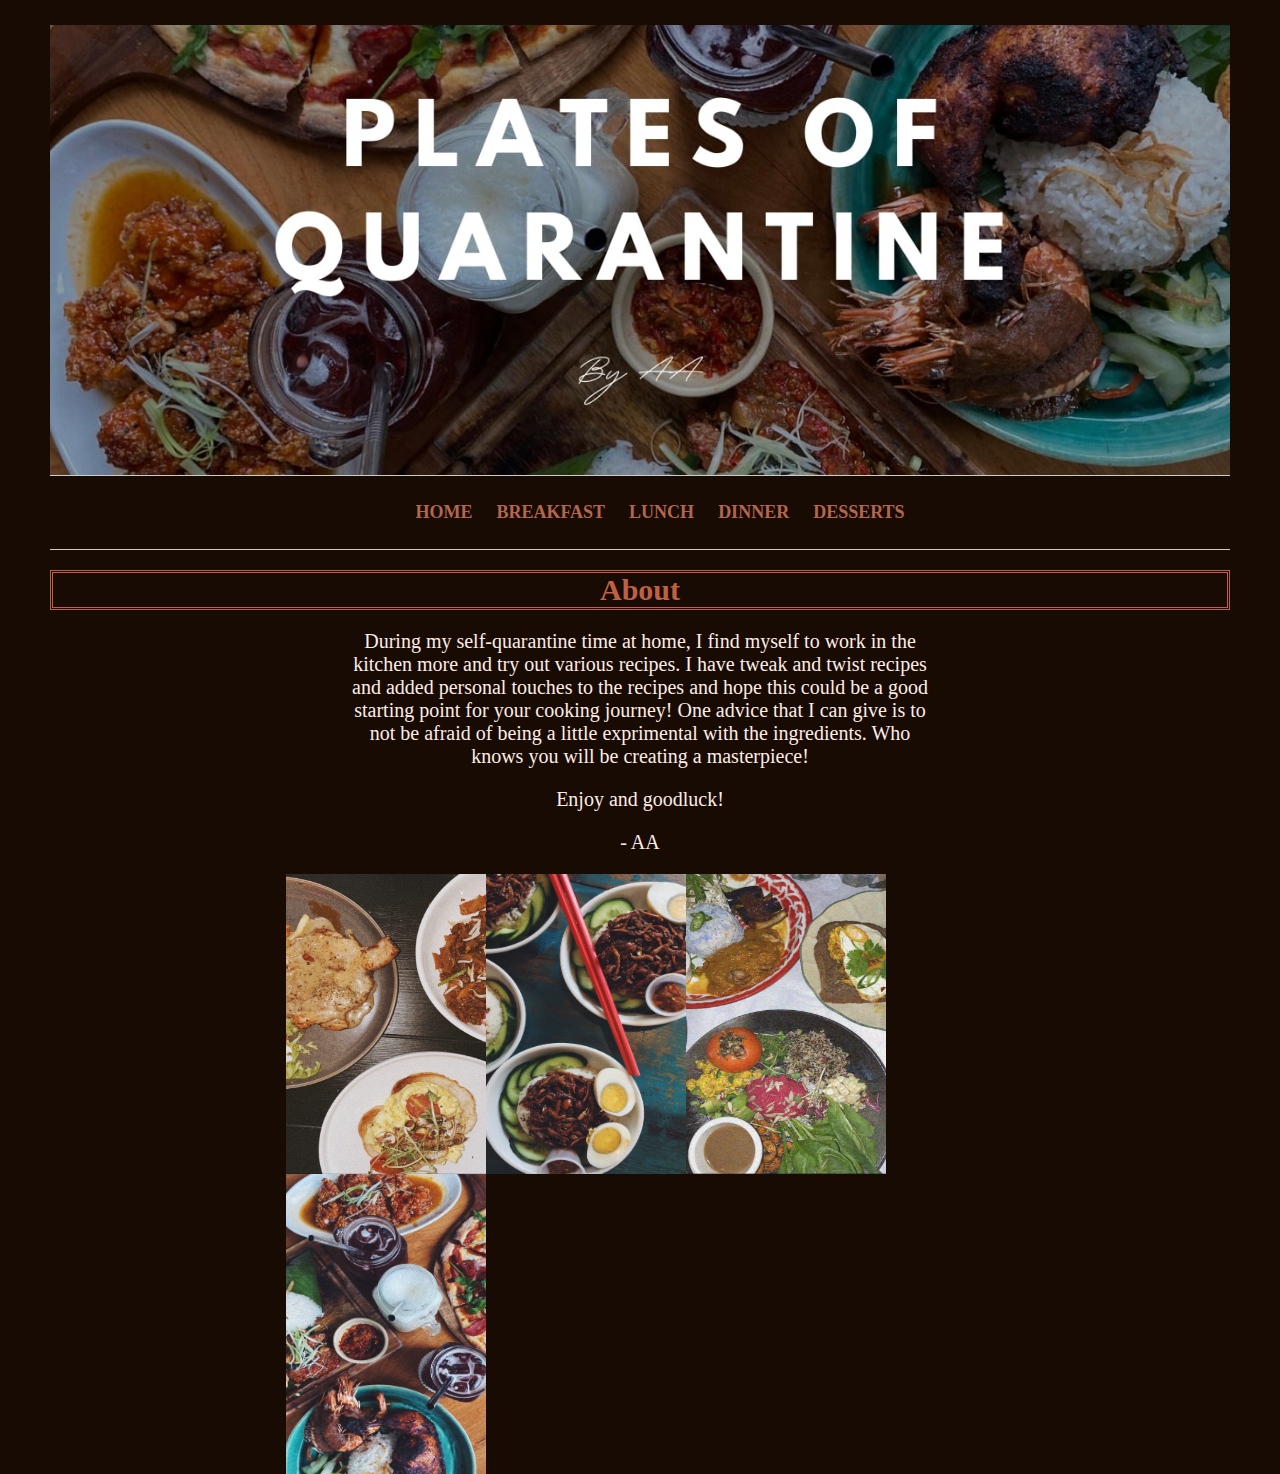
<file: Index.html>
<!DOCTYPE html>
<html>

<link rel="stylesheet" href="style.css">

<head>
	<title>Plates of Quarantine
	</title>

	<div class="header-img">
	</div>
</head> 


	<header>

	<div class="menu">	
		<nav>

		  <ul>
		    <li><a href="Index.html">Home</a></li>
		    <li><a href="Breakfast.html">Breakfast</a></li>
		    <li><a href="Lunch.html">Lunch</a></li>
		    <li><a href="Dinner.html">Dinner</a></li>
		    <li><a href="Desserts.html">Desserts</a></li>
		  </ul>

		</nav>
	</div>

	</header>


<body>
	<div class="heading"> 
		<h1> About </h1>

			<p>During my self-quarantine time at home, I find myself to work in the kitchen more and try out various recipes. I have tweak and twist recipes and added personal touches to the recipes and hope this could be a good starting point for your cooking journey! One advice that I can give is to not be afraid of being a little exprimental with the ingredients. Who knows you will be creating a masterpiece! </p>

			<p> Enjoy and goodluck! </p>

			<p> - AA </p>
	</div>


	<div class="footer">
		<img class="Food1" src="food1.JPG" alt="Food1" style="width: 200px; height: 300px; float: left;">
		<img class="Food2" src="food2.JPG" alt="Food2" style="width: 200px; height: 300px; float: left;">
		<img class="Food3" src="food3.JPG" alt="Food3" style="width: 200px; height: 300px; float: left;">
		<img class="Food4" src="food4.JPG" alt="Food4" style="width: 200px; height: 300px; float: left;">
	</div>

</body>

</html>
</file>
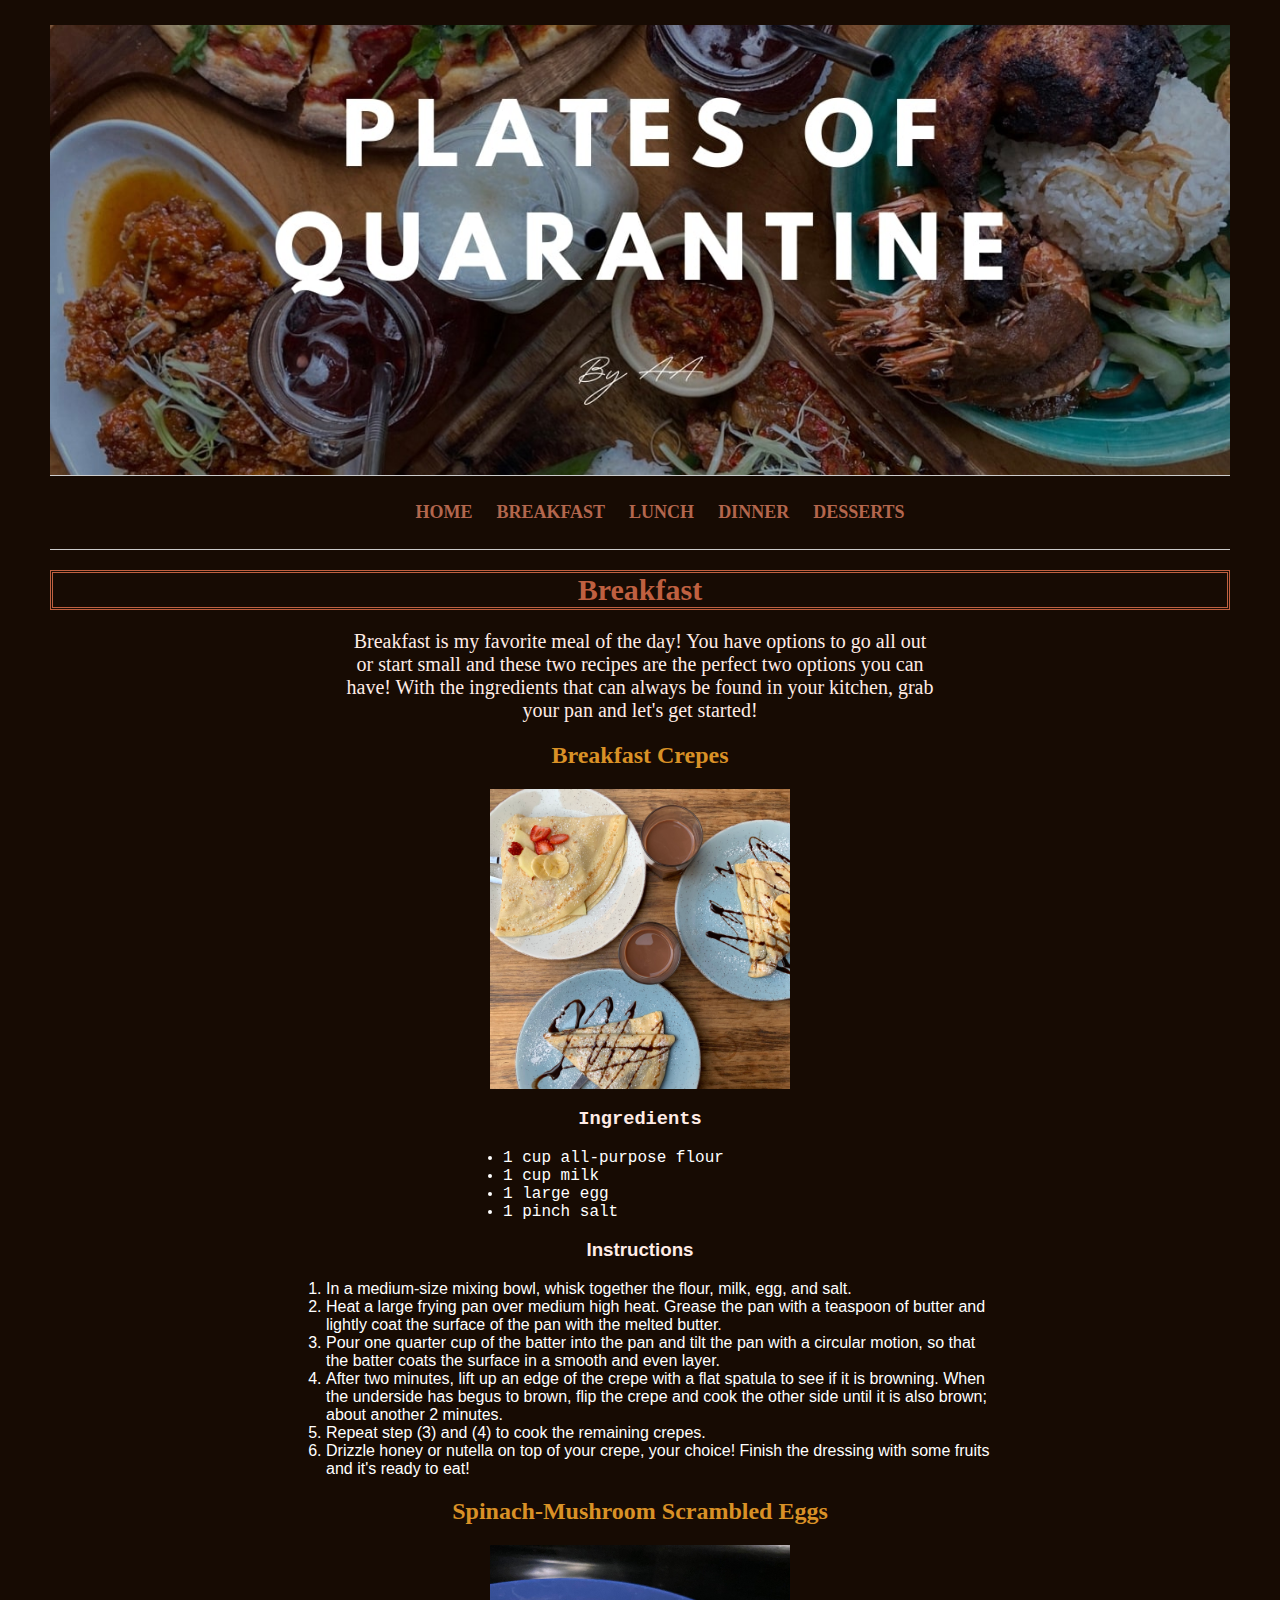
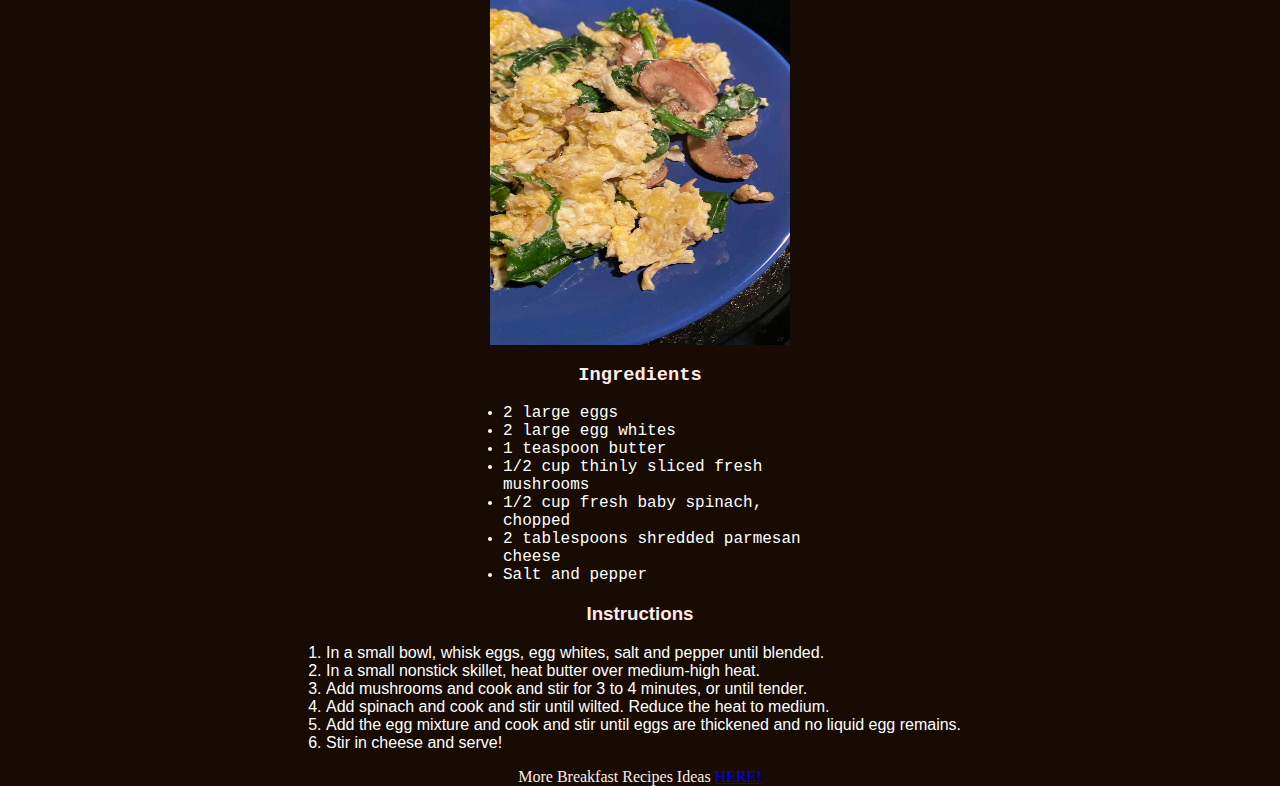
<file: Breakfast.html>
<!DOCTYPE html>
<html>

<link rel="stylesheet" href="style.css">

<head>
	<title>Plates of Quarantine
	</title>

	<div class="header-img">
	</div>
</head> 


<body>

	<header>
	<div class="menu">	
		<nav>
		  <ul>
		    <li><a href="Index.html">Home</a></li>
		    <li><a href="Breakfast.html">Breakfast</a></li>
		    <li><a href="Lunch.html">Lunch</a></li>
		    <li><a href="Dinner.html">Dinner</a></li>
		    <li><a href="Desserts.html">Desserts</a></li>
		  </ul>
		</nav>
	</div>
	</header>


		<div class="heading"> 
			<h1> Breakfast </h1>

			<p>Breakfast is my favorite meal of the day! You have options to go all out or start small and these two recipes are the perfect two options you can have! With the ingredients that can always be found in your kitchen, grab your pan and let's get started! </p>

		</div>

			<h2>Breakfast Crepes</h2>

				<img class="recipe" src="Crepes.jpg" alt="Breakfast Crepes" style="width: 300px; height: 300px; float: top">

				<div class="ingredients">
				<h3>Ingredients</h3>
				<ul>
					<li>1 cup all-purpose flour</li>
					<li>1 cup milk</li>
					<li>1 large egg</li>
					<li>1 pinch salt</li>
				</ul>
				</div>


				<div class="instructions">
				<h3>Instructions</h3>
				<ol>
					<li>In a medium-size mixing bowl, whisk together the flour, milk, egg, and salt.</li>
					<li>Heat a large frying pan over medium high heat. Grease the pan with a teaspoon of butter and lightly coat the surface of the pan with the melted butter.</li>
					<li>Pour one quarter cup of the batter into the pan and tilt the pan with a circular motion, so that the batter coats the surface in a smooth and even layer.</li>
					<li>After two minutes, lift up an edge of the crepe with a flat spatula to see if it is browning. When the underside has begus to brown, flip the crepe and cook the other side until it is also brown; about another 2 minutes. </li>
					<li>Repeat step (3) and (4) to cook the remaining crepes. </li>
					<li>Drizzle honey or nutella on top of your crepe, your choice! Finish the dressing with some fruits and it's ready to eat!</li>
				</ol>
				</div>

			<h2>Spinach-Mushroom Scrambled Eggs</h2>
				<img class="recipe" src="egg.jpg" alt="Scrambled Eggs" style="width: 300px; height: 400px; float: top">


				<div class="ingredients">
				<h3>Ingredients</h3>
				<ul>
					<li>2 large eggs</li>
					<li>2 large egg whites</li>
					<li>1 teaspoon butter</li>
					<li>1/2 cup thinly sliced fresh mushrooms</li>
					<li>1/2 cup fresh baby spinach, chopped</li>
					<li>2 tablespoons shredded parmesan cheese</li>
					<li>Salt and pepper</li>
				</ul>
				</div>

				<div class="instructions">
				<h3>Instructions</h3>
				<ol>
					<li>In a small bowl, whisk eggs, egg whites, salt and pepper until blended.</li>
					<li>In a small nonstick skillet, heat butter over medium-high heat.</li>
					<li>Add mushrooms and cook and stir for 3 to 4 minutes, or until tender.</li>
					<li>Add spinach and cook and stir until wilted. Reduce the heat to medium.</li>
					<li>Add the egg mixture and cook and stir until eggs are thickened and no liquid egg remains.</li>
					<li>Stir in cheese and serve!</li>
				</ol>
				</div>

<p> More Breakfast Recipes Ideas <a href="https://www.foodnetwork.com/recipes/photos/our-best-breakfast-recipes">HERE!</a> 
</p>


</body>
</html>
</file>
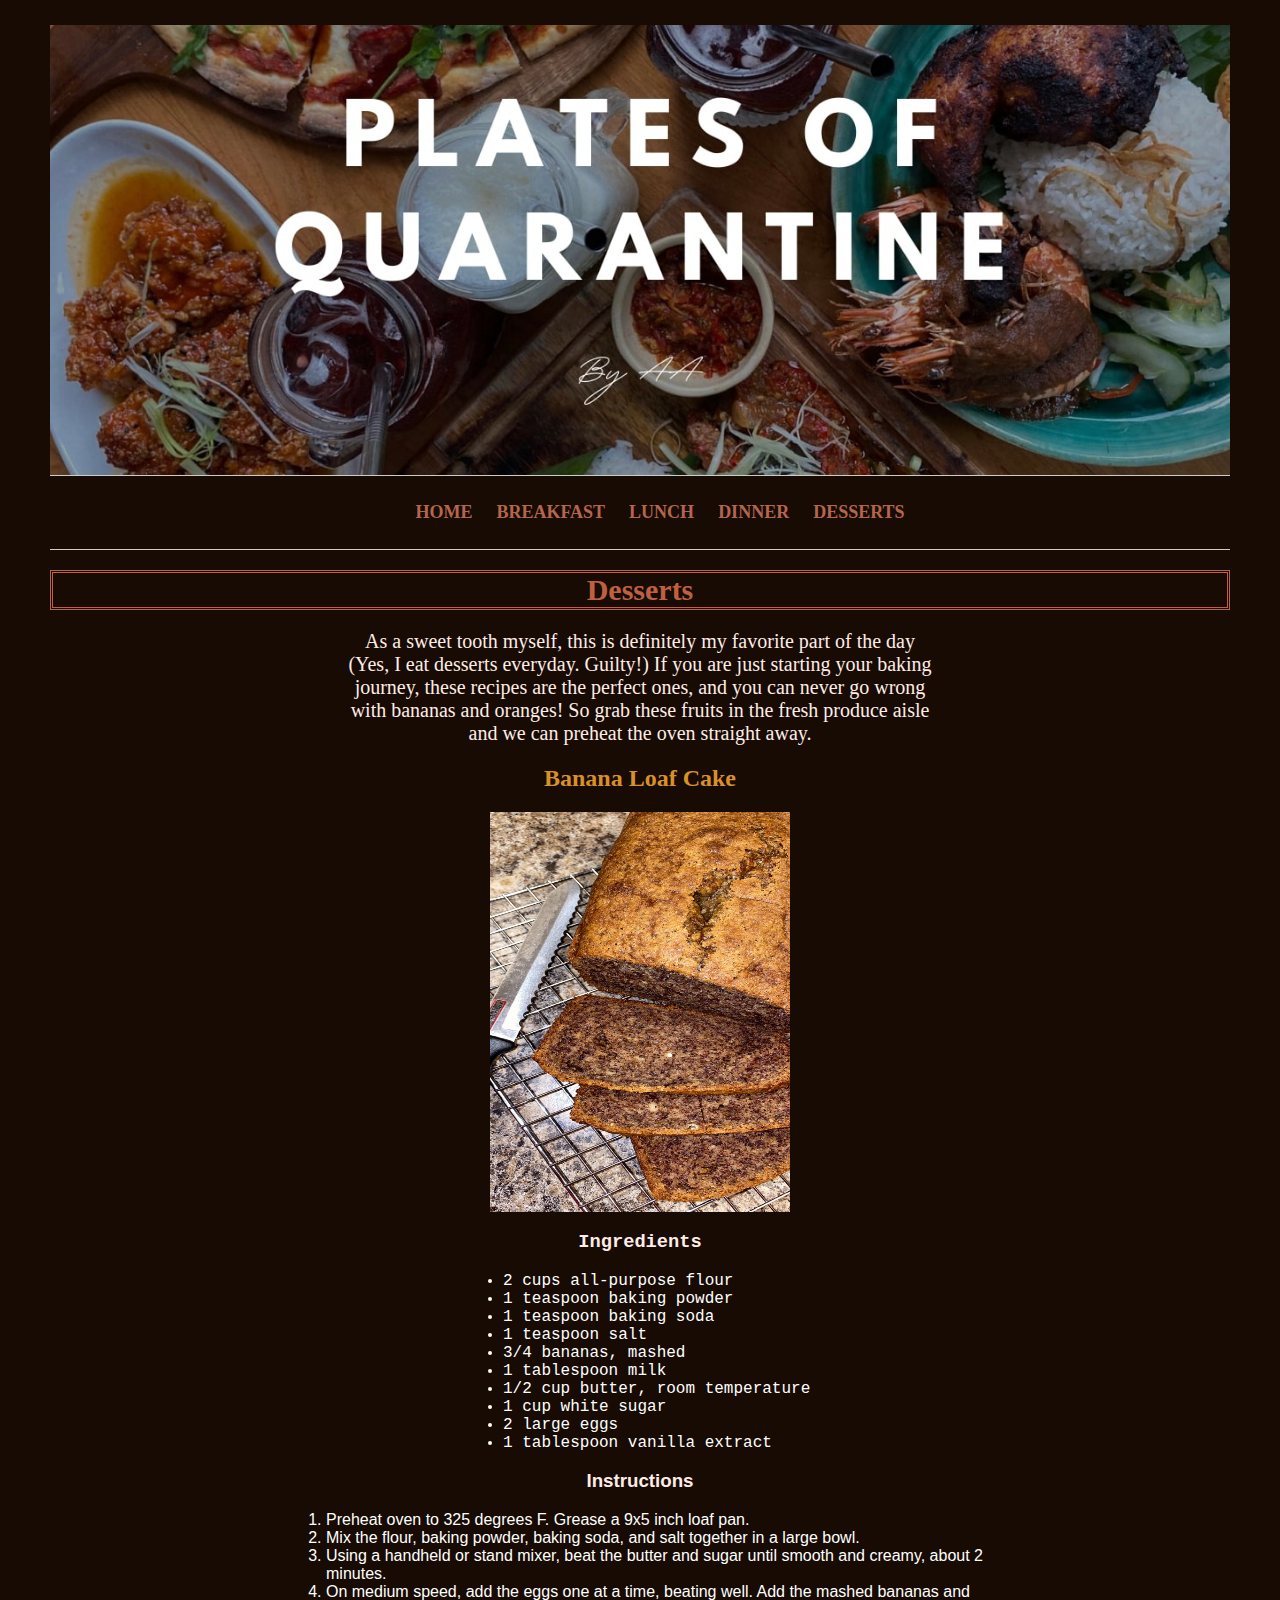
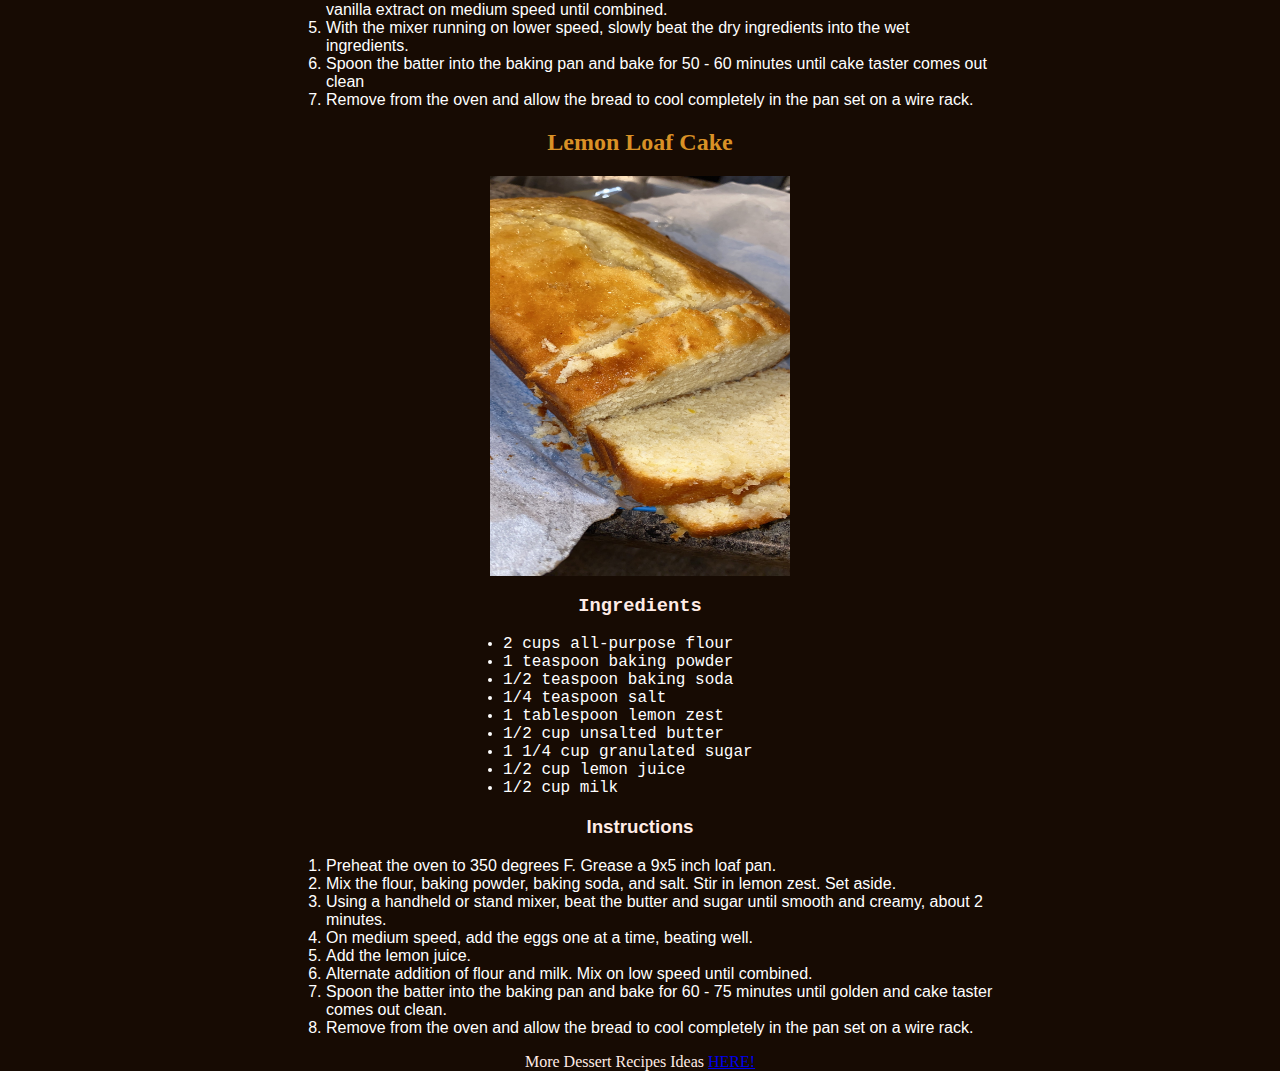
<file: Desserts.html>
<!DOCTYPE html>
<html>

<link rel="stylesheet" href="style.css">

<head>
	<title>Plates of Quarantine
	</title>

	<div class="header-img">
	</div>
</head> 


<body>

	<header>
	<div class="menu">	
		<nav>
		  <ul>
		    <li><a href="Index.html">Home</a></li>
		    <li><a href="Breakfast.html">Breakfast</a></li>
		    <li><a href="Lunch.html">Lunch</a></li>
		    <li><a href="Dinner.html">Dinner</a></li>
		    <li><a href="Desserts.html">Desserts</a></li>
		  </ul>
		</nav>
	</div>
	</header>

		<div class="heading"> 
			<h1> Desserts </h1>

			<p>As a sweet tooth myself, this is definitely my favorite part of the day (Yes, I eat desserts everyday. Guilty!) If you are just starting your baking journey, these recipes are the perfect ones, and you can never go wrong with bananas and oranges! So grab these fruits in the fresh produce aisle and we can preheat the oven straight away.  </p>

		</div>

			<h2> Banana Loaf Cake</h2>

			<img class="recipe" src="banana.jpeg" alt="Banana Loaf Cake" style="width: 300px; height: 400px;">

				<div class="ingredients">
				<h3>Ingredients</h3>
				<ul>
					<li>2 cups all-purpose flour</li>
					<li>1 teaspoon baking powder</li>
					<li>1 teaspoon baking soda</li>
					<li>1 teaspoon salt</li>
					<li>3/4 bananas, mashed </li>
					<li>1 tablespoon milk</li>
					<li>1/2 cup butter, room temperature</li>
					<li>1 cup white sugar</li>
					<li>2 large eggs</li>
					<li>1 tablespoon vanilla extract</li>
				</ul>
				</div>

				<div class="instructions">
				<h3>Instructions</h3>
				<ol>
					<li>Preheat oven to 325 degrees F. Grease a 9x5 inch loaf pan.</li>
					<li>Mix the flour, baking powder, baking soda, and salt together in a large bowl.</li>
					<li>Using a handheld or stand mixer, beat the butter and sugar until smooth and creamy, about 2 minutes. </li>
					<li>On medium speed, add the eggs one at a time, beating well. Add the mashed bananas and vanilla extract on medium speed until combined.</li>
					<li>With the mixer running on lower speed, slowly beat the dry ingredients into the wet ingredients.</li>
					<li>Spoon the batter into the baking pan and bake for 50 - 60 minutes until cake taster comes out clean</li>
					<li>Remove from the oven and allow the bread to cool completely in the pan set on a wire rack. </li>
				</ol>
				</div>


			<h2>Lemon Loaf Cake</h2>

			<img class="recipe" src="lemon.JPG" alt="Lemon Loaf Cake" style="width: 300px; height: 400px;">


				<div class="ingredients">
				<h3>Ingredients</h3>
				<ul>
					<li>2 cups all-purpose flour</li>
					<li>1 teaspoon baking powder</li>
					<li>1/2 teaspoon baking soda</li>
					<li>1/4 teaspoon salt</li>
					<li>1 tablespoon lemon zest</li>
					<li>1/2 cup unsalted butter</li>
					<li>1 1/4 cup granulated sugar</li>
					<li>1/2 cup lemon juice</li>
					<li>1/2 cup milk</li>
				</ul>
				</div>

				<div class="instructions">
				<h3>Instructions</h3>
				<ol>
					<li>Preheat the oven to 350 degrees F. Grease a 9x5 inch loaf pan.</li>
					<li>Mix the flour, baking powder, baking soda, and salt. Stir in lemon zest. Set aside. </li>
					<li>Using a handheld or stand mixer, beat the butter and sugar until smooth and creamy, about 2 minutes.</li>
					<li>On medium speed, add the eggs one at a time, beating well. </li>
					<li>Add the lemon juice.</li>
					<li>Alternate addition of flour and milk. Mix on low speed until combined.</li>
					<li>Spoon the batter into the baking pan and bake for 60 - 75 minutes until golden and cake taster comes out clean. </li>
					<li>Remove from the oven and allow the bread to cool completely in the pan set on a wire rack. </li>
				</ol>
				</div>

<p> More Dessert Recipes Ideas <a href="https://www.delish.com/cooking/recipe-ideas/g3246/easy-desserts/">HERE!</a> </p>


</body>
</html>
</file>
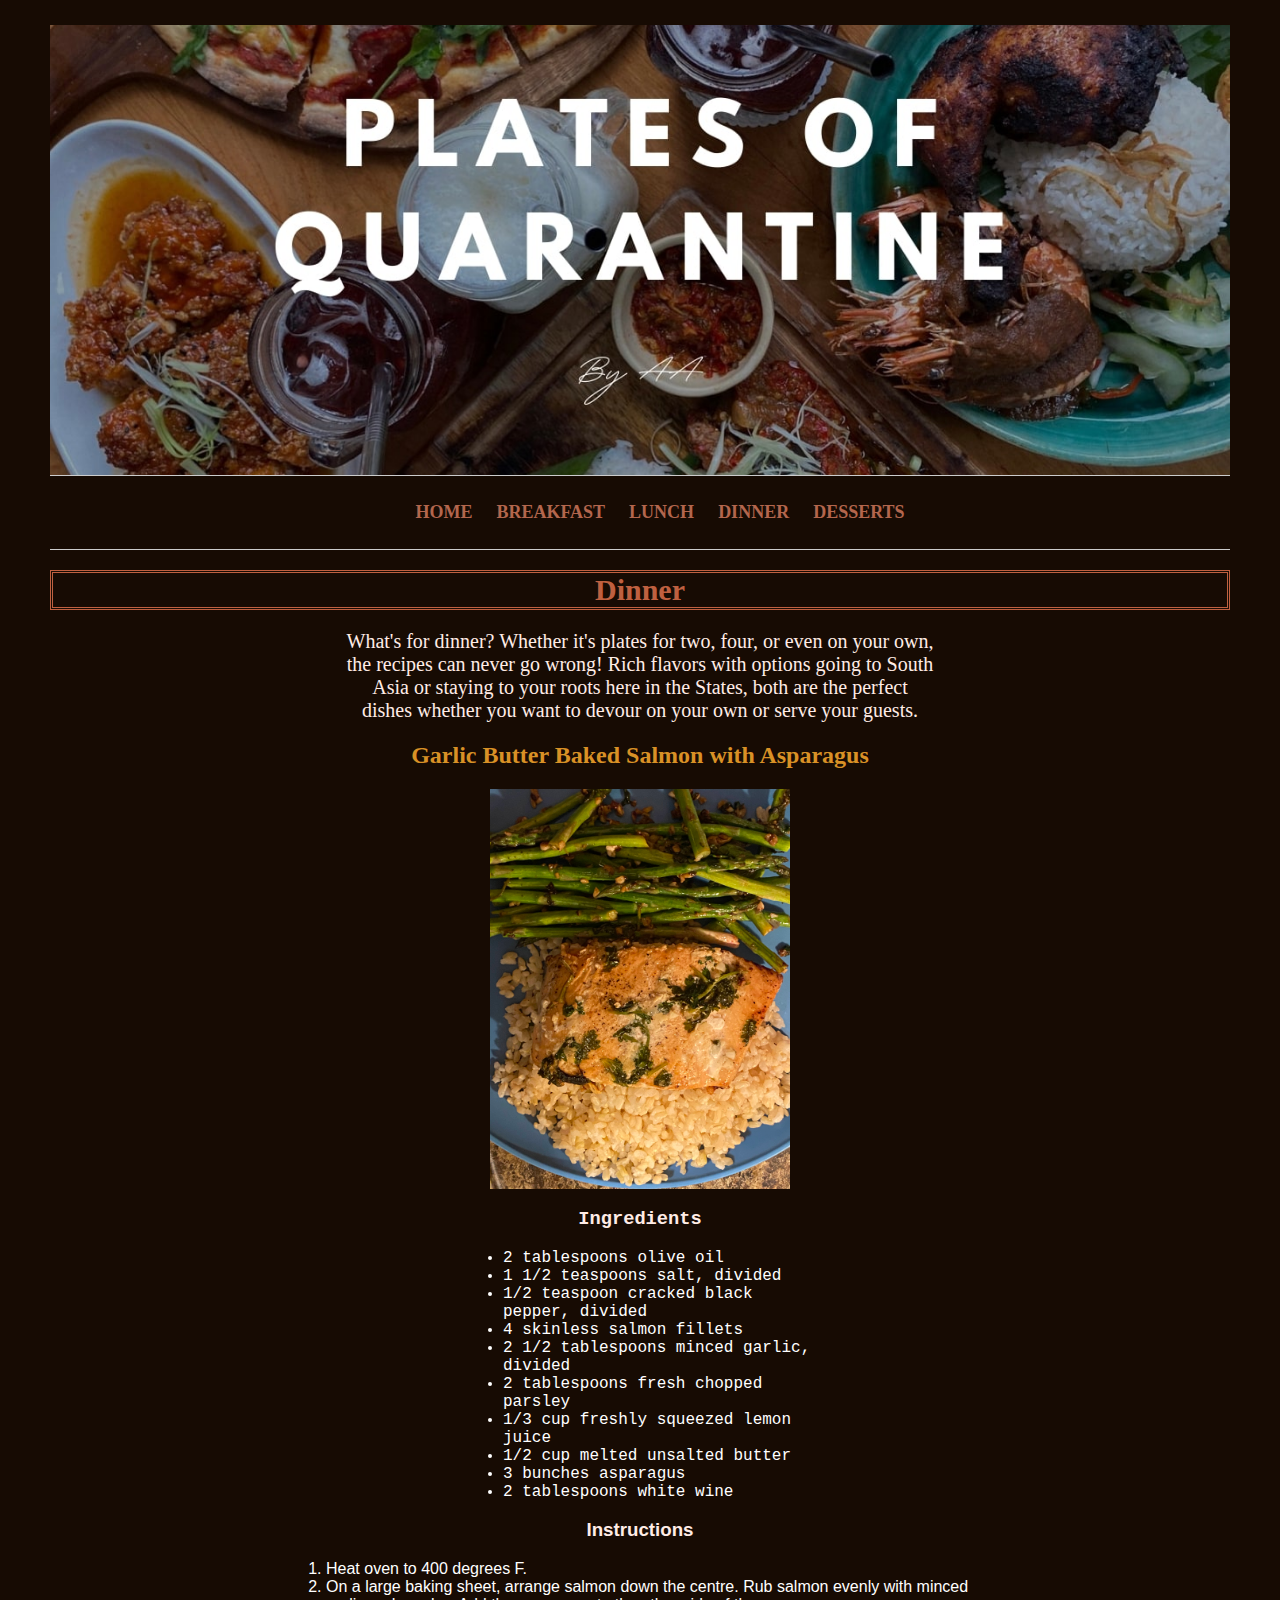
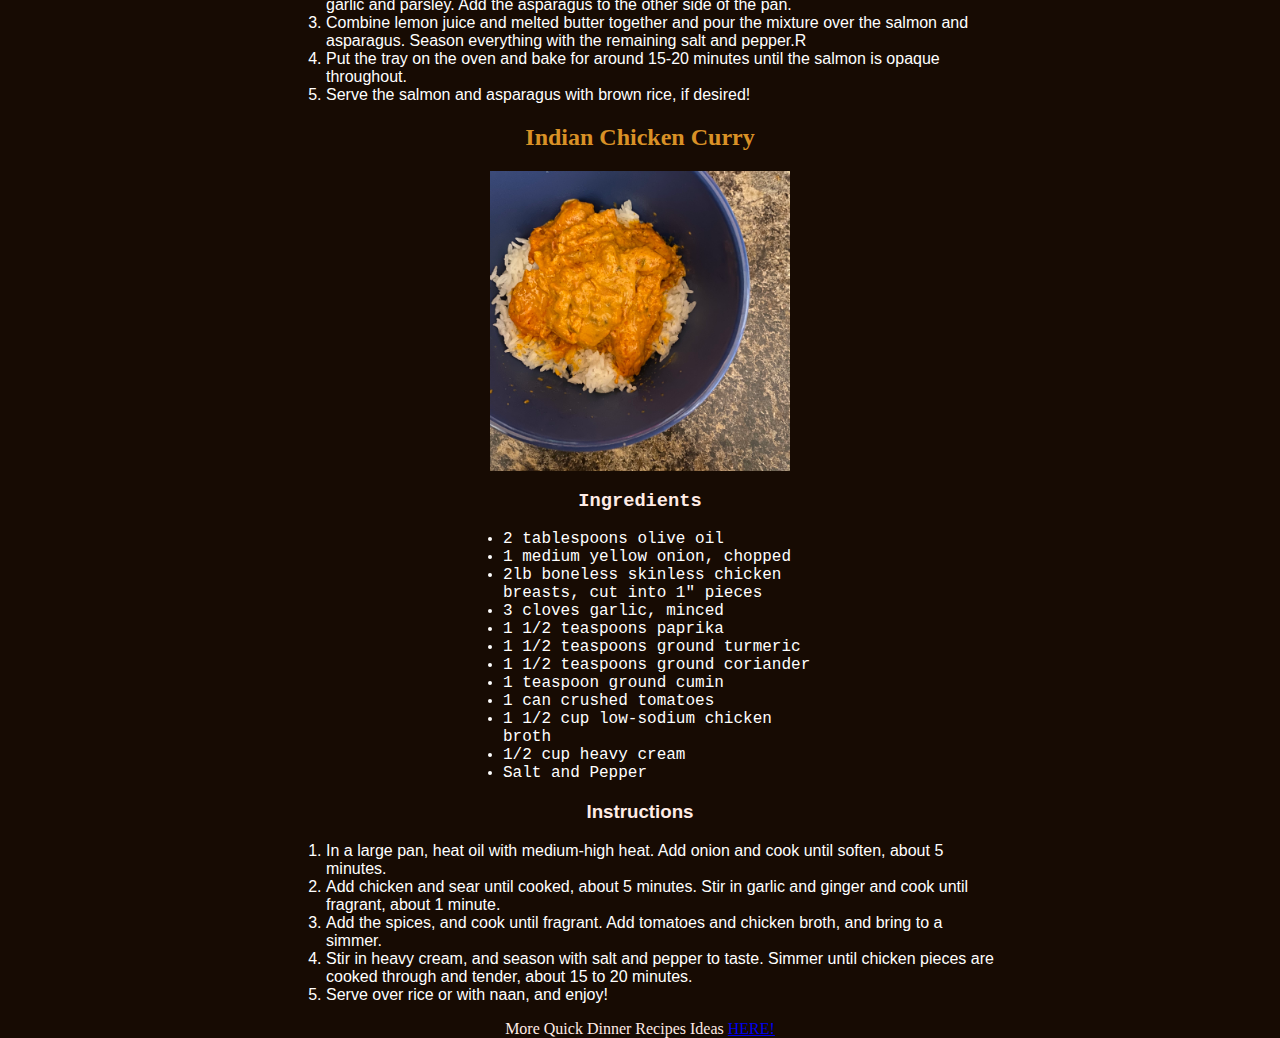
<file: Dinner.html>
<!DOCTYPE html>
<html>

<link rel="stylesheet" href="style.css">

<head>
	<title>Plates of Quarantine
	</title>

	<div class="header-img">
	</div>
</head> 


<body>

	<header>
	<div class="menu">	
		<nav>
		  <ul>
		    <li><a href="Index.html">Home</a></li>
		    <li><a href="Breakfast.html">Breakfast</a></li>
		    <li><a href="Lunch.html">Lunch</a></li>
		    <li><a href="Dinner.html">Dinner</a></li>
		    <li><a href="Desserts.html">Desserts</a></li>
		  </ul>
		</nav>
	</div>
	</header>


		<div class="heading"> 
			<h1> Dinner </h1>

			<p>What's for dinner? Whether it's plates for two, four, or even on your own, the recipes can never go wrong! Rich flavors with options going to South Asia or staying to your roots here in the States, both are the perfect dishes whether you want to devour on your own or serve your guests.   </p>

		</div>

			<h2>Garlic Butter Baked Salmon with Asparagus</h2>

			<img class="recipe" src="Salmon.jpg" alt="Salmon with Asparagus" style="width: 300px; height: 400px;">

				<div class="ingredients">
				<h3>Ingredients</h3>
				<ul>
					<li>2 tablespoons olive oil</li>
					<li>1 1/2 teaspoons salt, divided</li>
					<li>1/2 teaspoon cracked black pepper, divided</li>
					<li>4 skinless salmon fillets</li>
					<li>2 1/2 tablespoons minced garlic, divided</li>
					<li>2 tablespoons fresh chopped parsley</li>
					<li>1/3 cup freshly squeezed lemon juice</li>
					<li>1/2 cup melted unsalted butter</li>
					<li>3 bunches asparagus</li>
					<li>2 tablespoons white wine</li>
				</ul>
				</div>

				<div class="instructions">
				<h3>Instructions</h3>
				<ol>
					<li>Heat oven to 400 degrees F.</li>
					<li>On a large baking sheet, arrange salmon down the centre. Rub salmon evenly with minced garlic and parsley. Add the asparagus to the other side of the pan.</li>
					<li>Combine lemon juice and melted butter together and pour the mixture over the salmon and asparagus. Season everything with the remaining salt and pepper.R</li>
					<li>Put the tray on the oven and bake for around 15-20 minutes until the salmon is opaque throughout.  </li>
					<li>Serve the salmon and asparagus with brown rice, if desired! </li>
				</ol>
				</div>

			<h2>Indian Chicken Curry</h2>

			<img class="recipe" src="curry.jpg" alt="Indian Chicken Curry " style="width: 300px; height: 300px;">

				<div class="ingredients">
				<h3>Ingredients</h3>
				<ul>
					<li>2 tablespoons olive oil</li>
					<li>1 medium yellow onion, chopped</li>
					<li>2lb boneless skinless chicken breasts, cut into 1" pieces</li>
					<li>3 cloves garlic, minced</li>
					<li>1 1/2 teaspoons paprika</li>
					<li>1 1/2 teaspoons ground turmeric</li>
					<li>1 1/2 teaspoons ground coriander</li>
					<li>1 teaspoon ground cumin</li>
					<li>1 can crushed tomatoes</li>
					<li>1 1/2 cup low-sodium chicken broth</li>
					<li>1/2 cup heavy cream</li>
					<li>Salt and Pepper</li>
				</ul>
				</div>

				<div class="instructions">
				<h3>Instructions</h3>
				<ol>
					<li>In a large pan, heat oil with medium-high heat. Add onion and cook until soften, about 5 minutes.</li>
					<li>Add chicken and sear until cooked, about 5 minutes. Stir in garlic and ginger and cook until fragrant, about 1 minute.</li>
					<li>Add the spices, and cook until fragrant. Add tomatoes and chicken broth, and bring to a simmer.</li>
					<li>Stir in heavy cream, and season with salt and pepper to taste. Simmer until chicken pieces are cooked through and tender, about 15 to 20 minutes.</li>
					<li>Serve over rice or with naan, and enjoy!</li>
				</ol>
				</div>

<p> More Quick Dinner Recipes Ideas <a href="https://www.tasteofhome.com/collection/easy-dinner-ideas/">HERE!</a> </p>


</body>

</html>
</file>
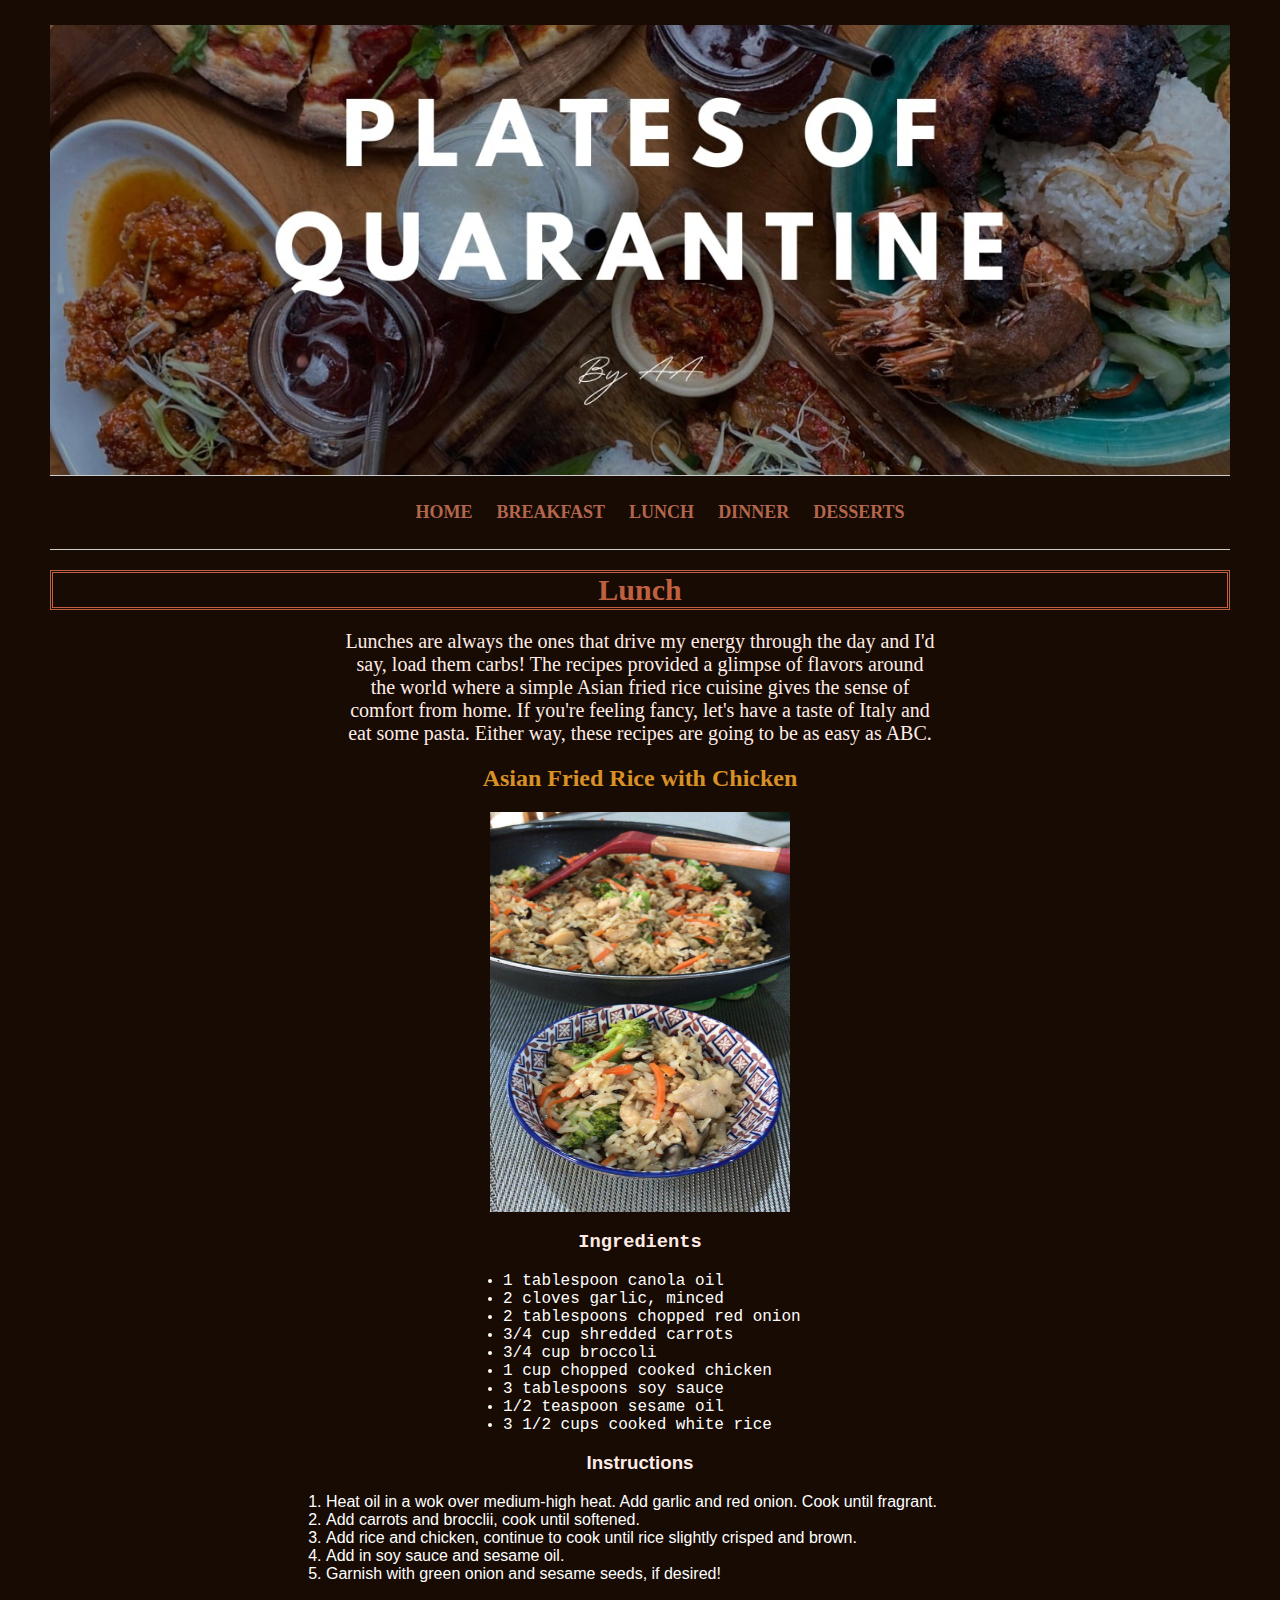
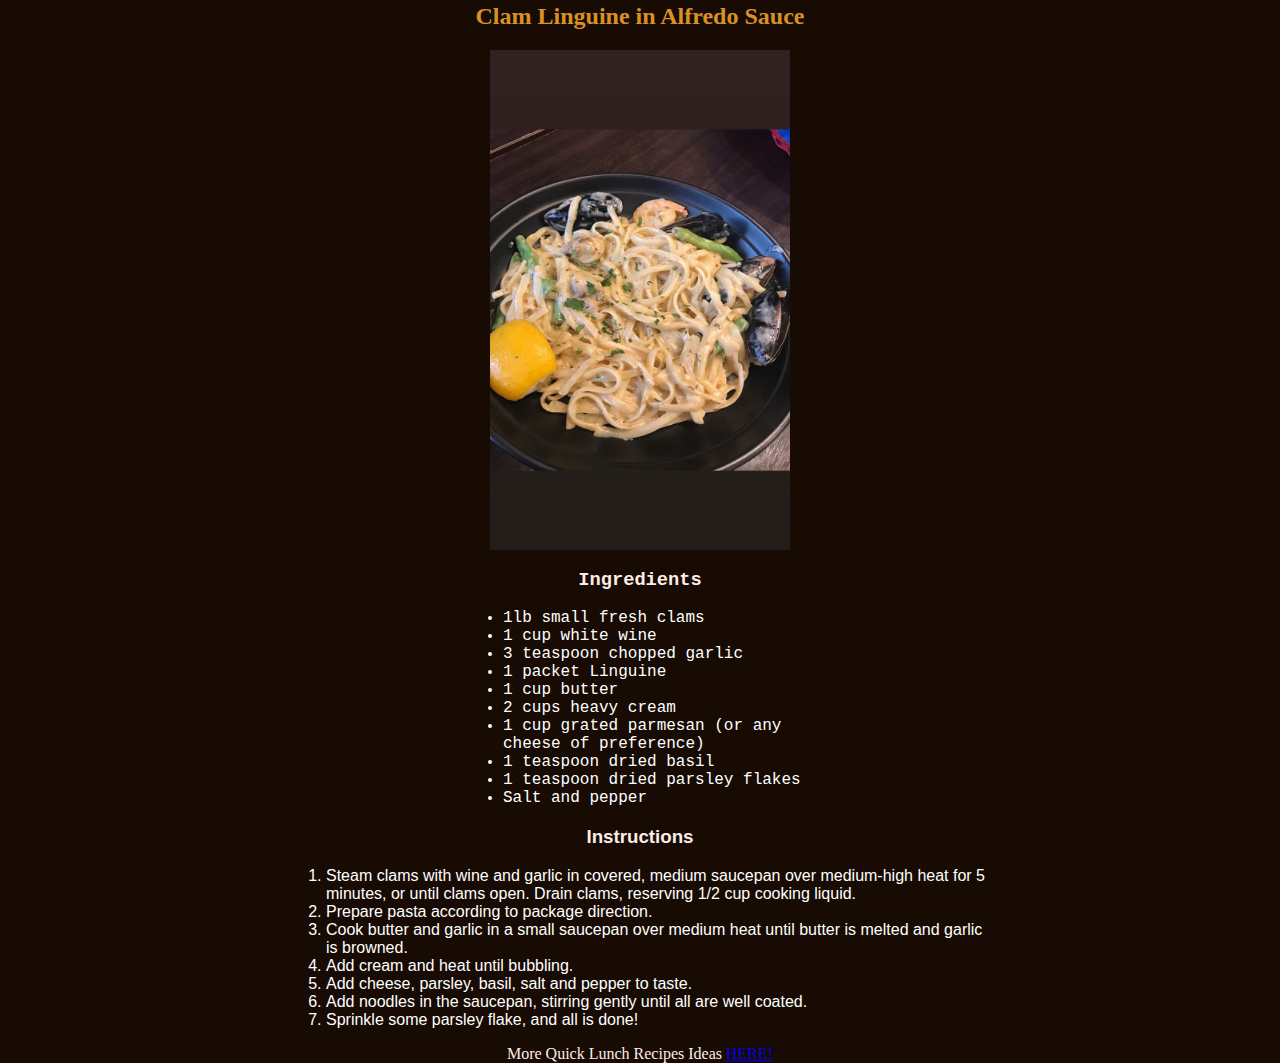
<file: Lunch.html>
<!DOCTYPE html>
<html>

<link rel="stylesheet" href="style.css">

<head>
	<title>Plates of Quarantine
	</title>

	<div class="header-img">
	</div>
</head> 


<body>

	<header>
	<div class="menu">	
		<nav>
		  <ul>
		    <li><a href="Index.html">Home</a></li>
		    <li><a href="Breakfast.html">Breakfast</a></li>
		    <li><a href="Lunch.html">Lunch</a></li>
		    <li><a href="Dinner.html">Dinner</a></li>
		    <li><a href="Desserts.html">Desserts</a></li>
		  </ul>
		</nav>
	</div>
	</header>


		<div class="heading"> 
			<h1> Lunch </h1>

			<p>Lunches are always the ones that drive my energy through the day and I'd say, load them carbs! The recipes provided a glimpse of flavors around the world where a simple Asian fried rice cuisine gives the sense of comfort from home. If you're feeling fancy, let's have a taste of Italy and eat some pasta. Either way, these recipes are going to be as easy as ABC. </p>

		</div>

			<h2>Asian Fried Rice with Chicken</h2>

			<img class="recipe" src="rice.JPG" alt="Asian Fried Rice" style="width: 300px; height: 400px;">

				<div class="ingredients">
				<h3>Ingredients</h3>
				<ul>
					<li>1 tablespoon canola oil</li>
					<li>2 cloves garlic, minced</li>
					<li>2 tablespoons chopped red onion</li>
					<li>3/4 cup shredded carrots</li>
					<li>3/4 cup broccoli</li>
					<li>1 cup chopped cooked chicken</li>
					<li>3 tablespoons soy sauce</li>
					<li>1/2 teaspoon sesame oil</li>
					<li>3 1/2 cups cooked white rice</li>
				</ul>
				</div>

				<div class="instructions">
				<h3>Instructions</h3>
				<ol>
					<li>Heat oil in a wok over medium-high heat. Add garlic and red onion. Cook until fragrant.</li>
					<li>Add carrots and brocclii, cook until softened.</li>
					<li>Add rice and chicken, continue to cook until rice slightly crisped and brown.</li>
					<li>Add in soy sauce and sesame oil.</li>
					<li>Garnish with green onion and sesame seeds, if desired!</ol>
				</ol>
				</div>

			<h2>Clam Linguine in Alfredo Sauce</h2>

			<img class="recipe" src="alfredo.JPG" alt="Clam Linguine in Alredo Sauce" style="width: 300px; height: 500px;">

				<div class="ingredients">
				<h3>Ingredients</h3>
				<ul>
					<li>1lb small fresh clams</li>
					<li>1 cup white wine</li>
					<li>3 teaspoon chopped garlic</li>
					<li>1 packet Linguine</li>
					<li>1 cup butter</li>
					<li>2 cups heavy cream</li>
					<li>1 cup grated parmesan (or any cheese of preference)</li>
					<li>1 teaspoon dried basil</li>
					<li>1 teaspoon dried parsley flakes</li>
					<li>Salt and pepper</li>
				</ul>
				</div>

				<div class="instructions">
				<h3>Instructions</h3>
				<ol>
					<li>Steam clams with wine and garlic in covered, medium saucepan over medium-high heat for 5 minutes, or until clams open. Drain clams, reserving 1/2 cup cooking liquid.</li>
					<li>Prepare pasta according to package direction.</li>
					<li>Cook butter and garlic in a small saucepan over medium heat until butter is melted and garlic is browned.</li>
					<li>Add cream and heat until bubbling.</li>
					<li>Add cheese, parsley, basil, salt and pepper to taste.</li>
					<li>Add noodles in the saucepan, stirring gently until all are well coated.</li>
					<li>Sprinkle some parsley flake, and all is done!</li>
				</ol>
				</div>


<p> More Quick Lunch Recipes Ideas <a href="https://www.delish.com/cooking/recipe-ideas/g3034/quick-work-lunch-ideas/">HERE!</a> </p>



</body>
</html>
</file>
<file: style.css>
body, html {
    height: 100%;
   	background-color:  #170b03

}

body {
  	margin: 25px 50px 75px;
}

.header-img {
background-image: url(header.jpg);
  height: 50%;
  background-position: center;
  background-repeat: no-repeat;
  background-size: cover;
  position: relative;
}

.menu{
    border:1px solid #ccc;
    border-width:1px 0;
    list-style:none;
    margin:0;
    padding:0;
    text-align:center;
}
.menu li{
    display:inline;
}
.menu a{
    display:inline-block;
    padding:10px;
    color: #b3664d;
	text-transform: uppercase;
	text-decoration: none;
	font-size: 18px;
	font-weight: bold;
	font-family: 'Lato';
}
.menu a:hover { 
background-color: #ddd;
color: black;
text-decoration: underline;
}

.recipe{
	display: block;
  	margin-left: auto;
  	margin-right: auto;
  	width: 50%;
}

h2 {
	color: #d99126;
	text-align: center; 
	}

h3 {
	color: #ffece6;
	text-align: center;
	}

p {
	color: #ffece6;
	text-align: center;
}


.heading h1{
	color: #bf6040	;
	text-align: center;
	border-style: double;
	font-size: 30px;

	}


.heading p {
	color: #ffece6;
	display: block;
    margin-left: auto;
    margin-right: auto;
    width: 50%;
    text-align: center;
    font-size: 20px;

	}

.footer {
    display: block;
    margin-left: auto;
    margin-right: auto;
    width: 60%;
	}

.ingredients {
	color: white;
	font-family: "Lucida Console", Courier, Serif;
	display: block;
    margin-left: auto;
    margin-right: auto;
    width: 30%
}

.instructions {
	color: white;
	font-family: Lato, "Lucida Grande", Tahoma, Sans-Serif;
	display: block;
    margin-left: auto;
    margin-right: auto;
    width: 60%

}
</file>
